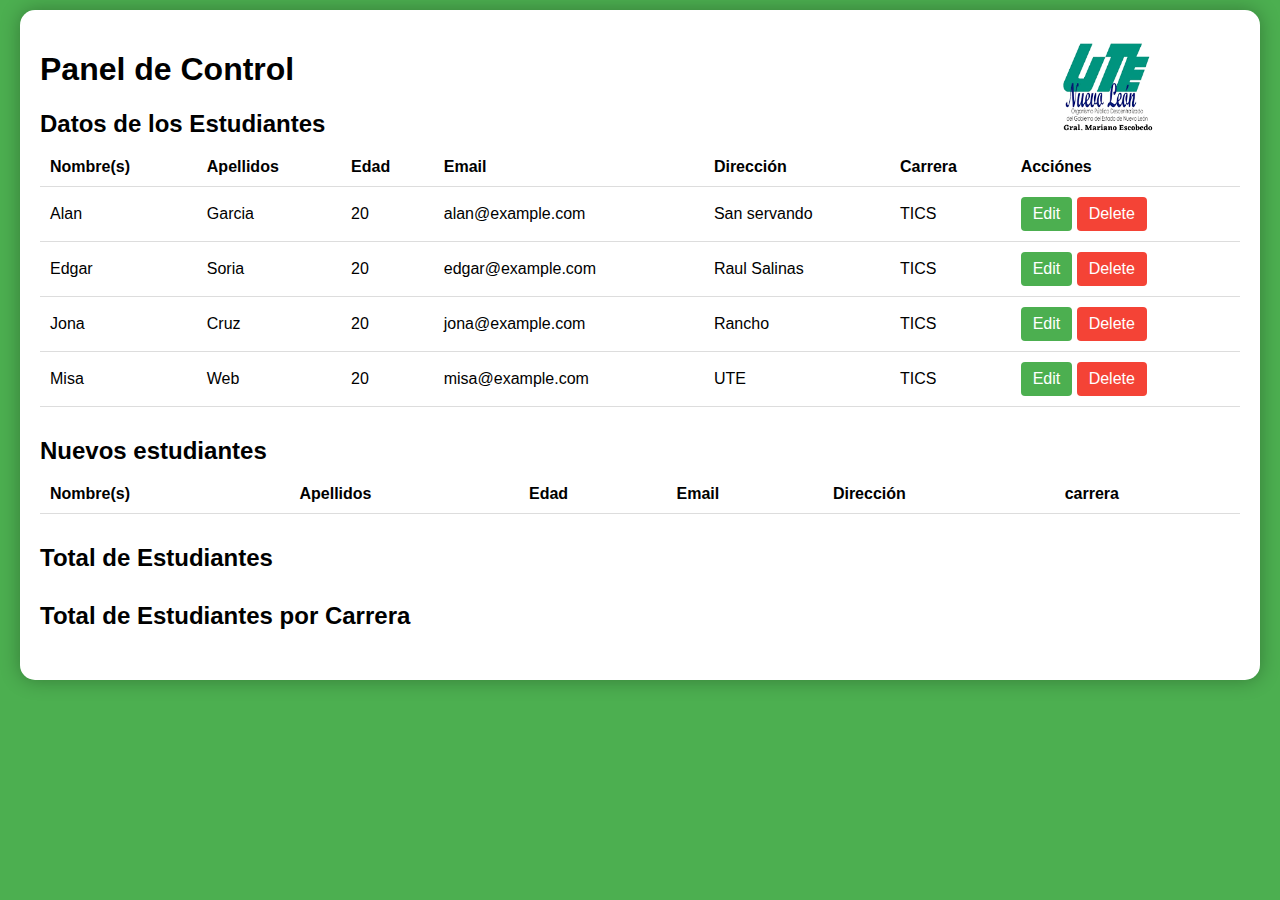
<file: others/dashboard/index.html>
<!DOCTYPE html>
<html lang="es">
<head>
  <meta charset="UTF-8">
  <meta name="viewport" content="width=device-width, initial-scale=1.0">
  <link rel="stylesheet" href="style.css">
  
  <title>Panel de control</title>
  
</head>
<body>
    
  <div class="container">
    <h1>Panel de Control
        <img class="ute" src="ute_img.png" width="140px" alt="">
    </h1> 

    <div class="section">
      <h2 class="section-title">Datos de los Estudiantes</h2>
      <table>
        <thead>
          <tr>
            <th>Nombre(s)</th>
            <th>Apellidos</th>
            <th>Edad</th>
            <th>Email</th>
            <th>Dirección</th>
            <th>Carrera</th>
            <th>Acciónes</th>
          </tr>
        </thead>
        <tbody id="student-table">
          
        </tbody>
      </table>
    </div>

    <div class="section">
      <h2 class="section-title">Nuevos estudiantes</h2>
      <table>
        <thead>
          <tr>
            <th>Nombre(s)</th>
            <th>Apellidos</th>
            <th>Edad</th>
            <th>Email</th>
            <th>Dirección</th>
            <th>carrera</th>
          </tr>
        </thead>
        <tbody id="new-students-table">
          
        </tbody>
      </table>
    </div>

    <div class="section">
      <h2 class="section-title">Total de Estudiantes</h2>
      <ul id="major-stats">
        
      </ul>
    </div>

    <div class="section">
        <h2 class="section-title">Total de Estudiantes por Carrera</h2>
        <ul id="major-stats">
          
        </ul>
      </div>
  </div>
  
  <script src="index.js"></script>
</body>
</html>
</file>
<file: others/dashboard/style.css>
body { 
    font-family: Arial, sans-serif; 
    margin: 0; 
    padding: 0; 
    background-color: #4CAF50;
}

.container { 
    max-width: 1200px; 
    margin: 10px auto; 
    padding: 20px; 
    border: 5px ;
    border-radius: 15px;
    box-shadow: 0 0 20px rgba(0, 0, 0, 0.301);
    background-color: #fff;
}
    
.ute{
    position: absolute;   
    top: 10px;
    right: 100px;
}

.section { 
    margin-bottom: 30px; 
}

.section-title { 
    font-size: 24px; 
    margin-bottom: 10px; 
}

table { 
    width: 100%; 
    border-collapse: collapse; 
}

th, td { 
    padding: 10px; 
    text-align: left; 
    border-bottom: 1px solid #ddd; 
}
    
.btn { 
    display: inline-block; 
    padding: 8px 12px; 
    background-color: #4CAF50; 
    color: white; 
    text-decoration: none; 
    border-radius: 4px; 
}
    
.btn-danger { background-color: #f44336; 
}
</file>
